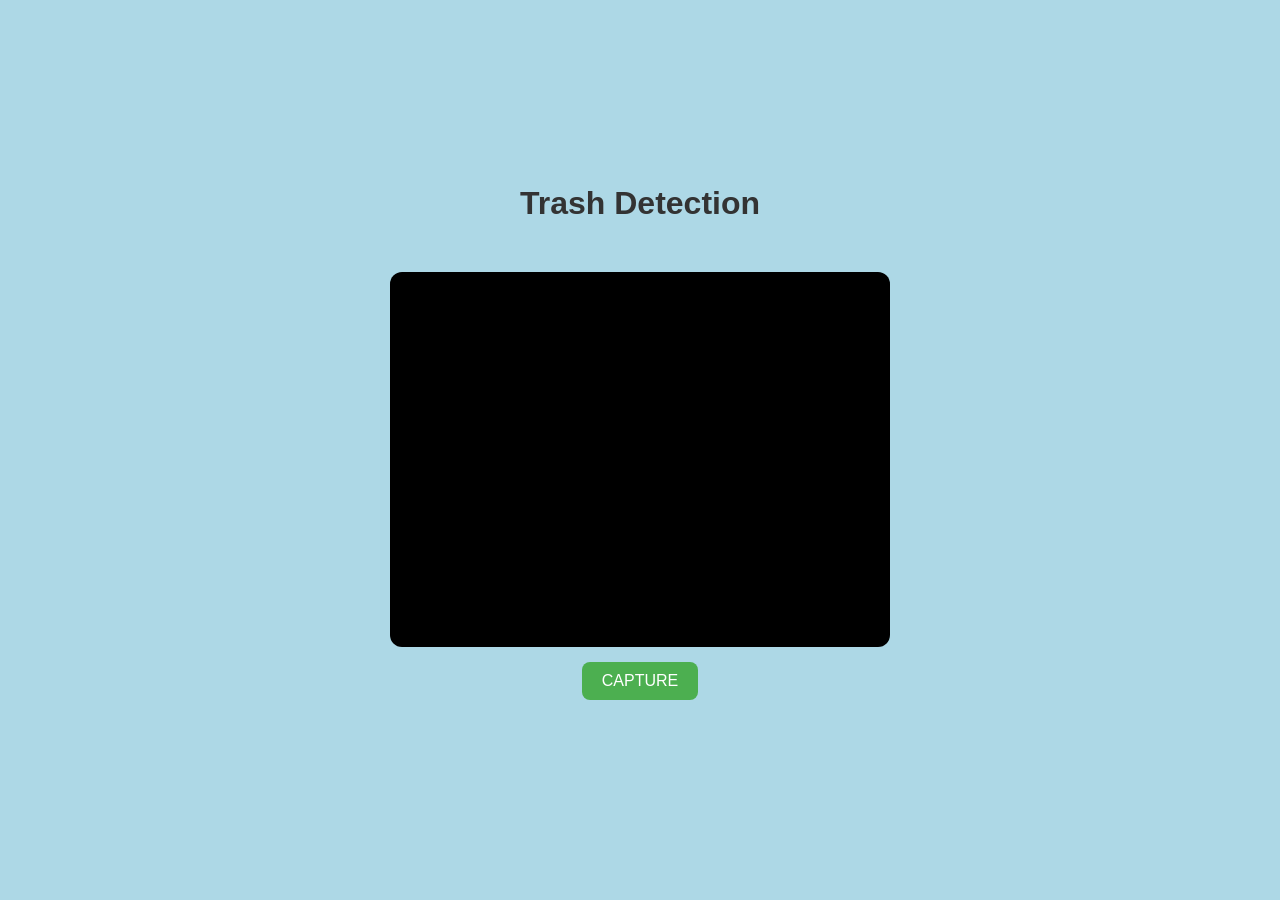
<file: Website/index.html>
<!DOCTYPE html>
<html lang = "en">
<head>
    <meta charset="UTF-8">
    <meta name="viewport" content="width=device-width, initial-scale=1.0">
    <title>Trash Detection</title>
    <link rel="stylesheet" href="styles.css">
</head>
<body>
    <header>
        <h1> Trash Detection</h1>
    </header>
    <main>
        <video id="C_feed" autoplay playsinline></video>
        <button id="Capture_Button">CAPTURE</button>
        <div id="preview"></div>
    </main>
    <script src="index.js"></script>
</body>
</html>
</file>
<file: Website/styles.css>
/* Global Styles */
* {
    margin: 0;
    padding: 0;
    box-sizing: border-box;
    font-family: 'Arial', sans-serif;
}

body {
    display: flex;
    justify-content: center;
    align-items: center;
    min-height: 100vh;
    background-color: #ADD8E6;
    flex-direction: column;
}

/* Header Styling */
header {
    text-align: center;
    margin-bottom: 50px; /* Reduce padding to bring the camera area closer */
    padding-bottom: 0;
}

h1 {
    font-size: 2rem;
    color: #333;
    font-weight: bold;
}

/* Main Camera Area */
main {
    display: flex;
    flex-direction: column;
    align-items: center;
    gap: 15px;
}

video {
    width: 500px;
    height: 375px;
    border-radius: 12px;
    /* border: 2px solid #333; */
    background-color: #000;
}

button {
    padding: 10px 20px;
    font-size: 1rem;
    background-color: #4CAF50;
    color: white;
    border: none;
    border-radius: 8px;
    cursor: pointer;
    transition: background-color 0.3s ease;
}

button:hover {
    background-color: #45a049;
}
</file>
